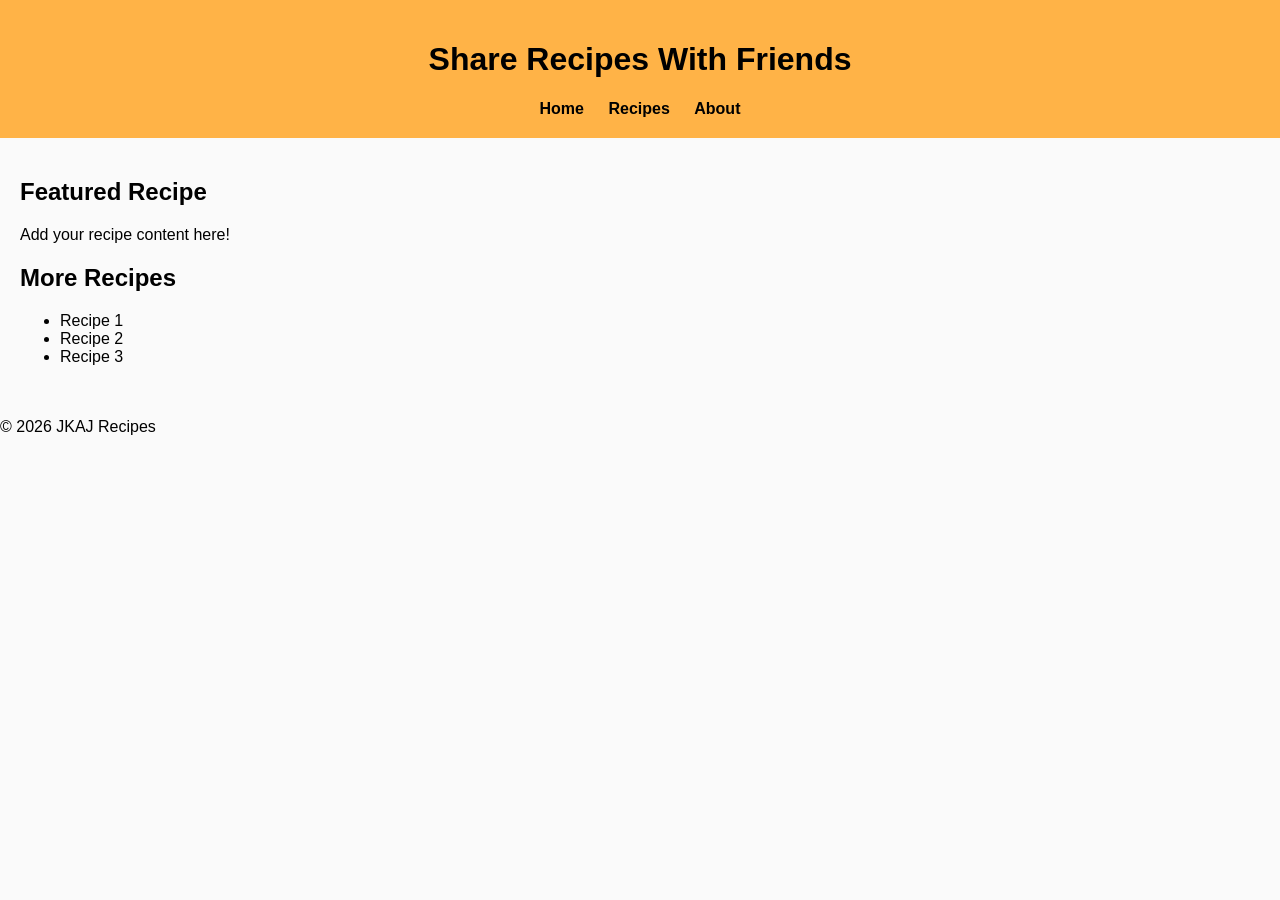
<file: index.html>
<head>
  <meta charset="UTF-8">
  <meta name="viewport" content="width=device-width, initial-scale=1.0">
  <title>Share Recipes With Friends</title>

  <!-- Google Search Console verification -->
 <meta name="google-site-verification" content="giViLuzyX8IotMarsHYds9OOwe-LGmpGTlWoFEIbMyU" />

  <link rel="stylesheet" href="style.css">
</head>

<body>

  <header>
    <h1>Share Recipes With Friends</h1>
    <nav>
      <a href="index.html">Home</a>
      <a href="recipes.html">Recipes</a>
      <a href="about.html">About</a>
    </nav>
  </header>

    <main>
        <section>
            <h2>Featured Recipe</h2>
            <p>Add your recipe content here!</p>
        </section>

        <section>
            <h2>More Recipes</h2>
            <ul>
                <li>Recipe 1</li>
                <li>Recipe 2</li>
                <li>Recipe 3</li>
            </ul>
        </section>
    </main>

    <footer>
        <p>© 2026 JKAJ Recipes</p>
    </footer>
</body>
</html>
</file>
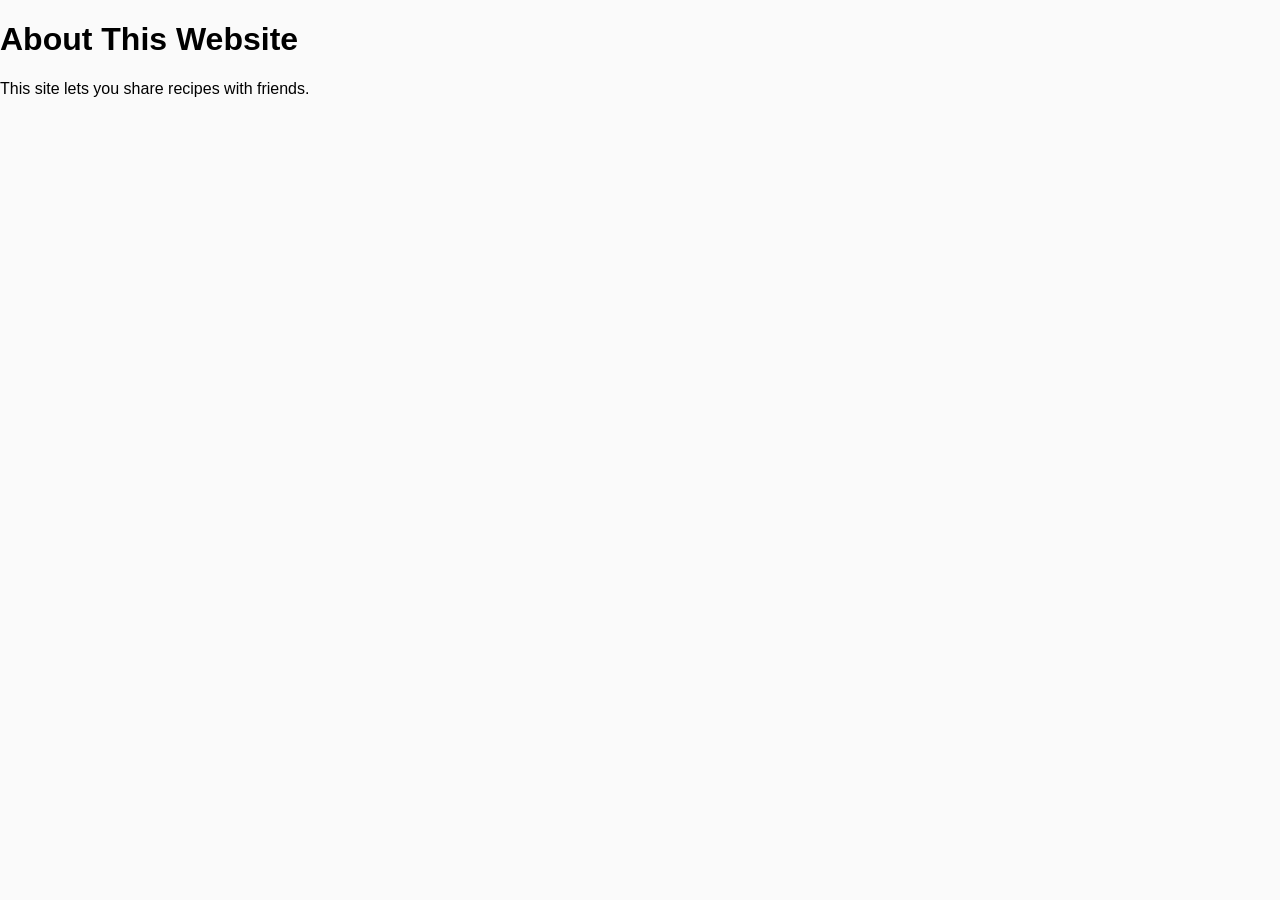
<file: about.html>
<!DOCTYPE html>
<html>
<head>
  <title>About</title>
  <link rel="stylesheet" href="style.css">
</head>
<body>

<h1>About This Website</h1>
<p>This site lets you share recipes with friends.</p>

</body>
</html>
</file>
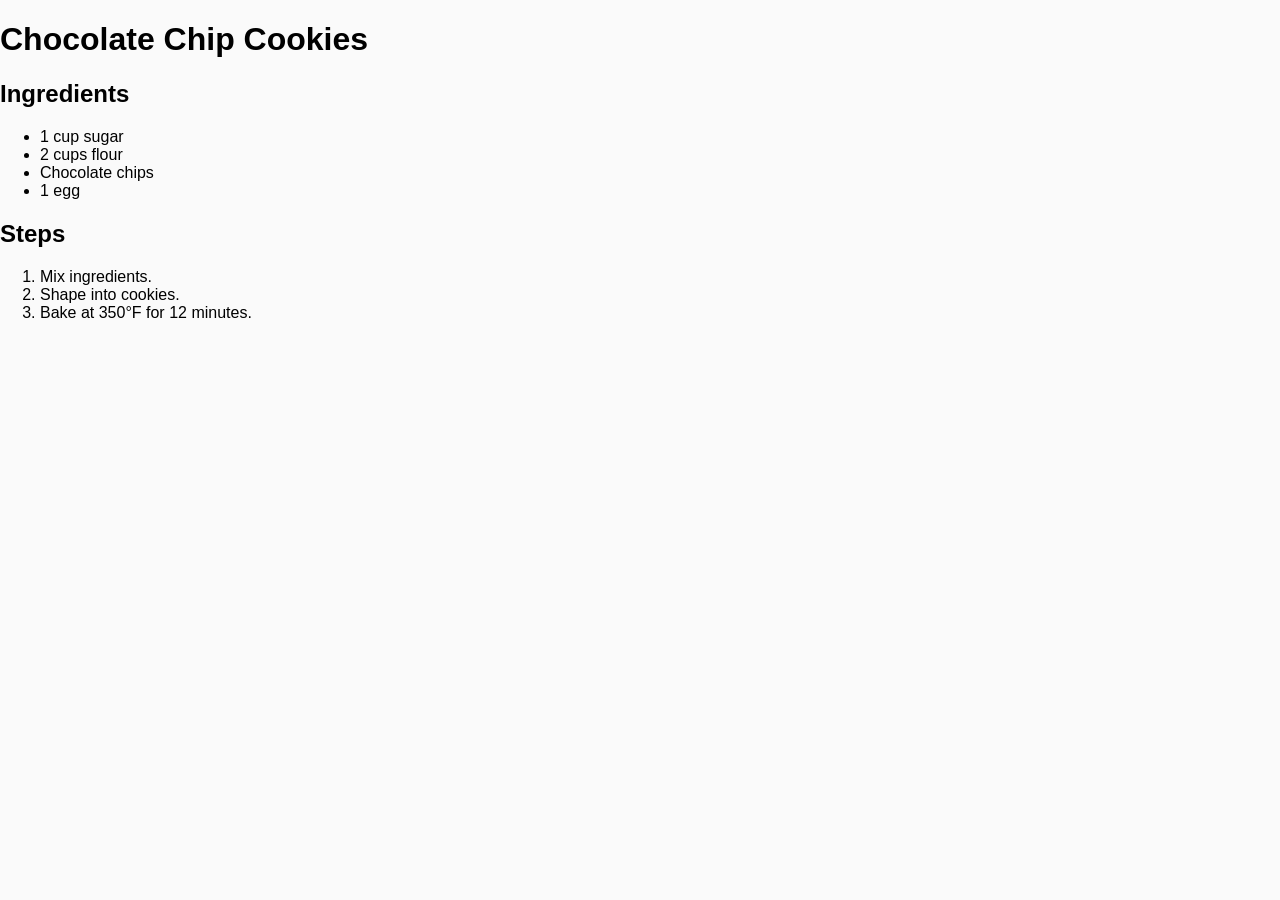
<file: cookies.html>
<!DOCTYPE html>
<html>
<head>
  <title>Chocolate Chip Cookies</title>
  <link rel="stylesheet" href="style.css">
</head>
<body>

<h1>Chocolate Chip Cookies</h1>

<h2>Ingredients</h2>
<ul>
  <li>1 cup sugar</li>
  <li>2 cups flour</li>
  <li>Chocolate chips</li>
  <li>1 egg</li>
</ul>

<h2>Steps</h2>
<ol>
  <li>Mix ingredients.</li>
  <li>Shape into cookies.</li>
  <li>Bake at 350°F for 12 minutes.</li>
</ol>

</body>
</html>
</file>
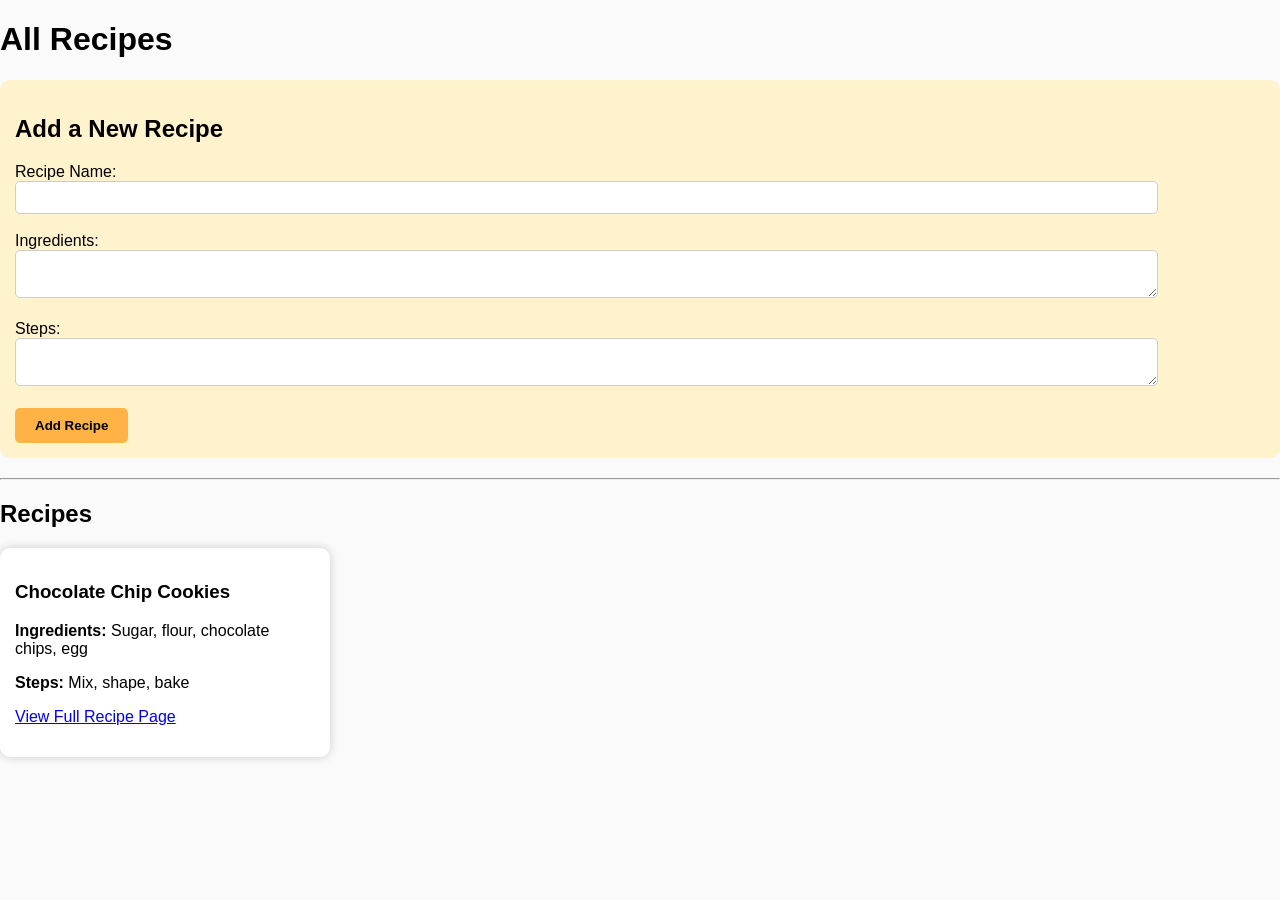
<file: recipes.html>
<!DOCTYPE html>
<html>
<head>
  <title>Recipes</title>
  <link rel="stylesheet" href="style.css">
</head>
<body>

<h1>All Recipes</h1>

<!-- Form to add a new recipe -->
<div class="add-recipe">
  <h2>Add a New Recipe</h2>

  <label>Recipe Name:</label><br>
  <input id="recipeName" type="text"><br><br>

  <label>Ingredients:</label><br>
  <textarea id="recipeIngredients"></textarea><br><br>

  <label>Steps:</label><br>
  <textarea id="recipeSteps"></textarea><br><br>

  <button onclick="addRecipe()">Add Recipe</button>
</div>

<hr>

<!-- Where new recipes will appear -->
<div id="recipeList">
  <h2>Recipes</h2>

  <div class="recipe-card">
    <h3>Chocolate Chip Cookies</h3>
    <p><strong>Ingredients:</strong> Sugar, flour, chocolate chips, egg</p>
    <p><strong>Steps:</strong> Mix, shape, bake</p>
    <p><a href="cookies.html">View Full Recipe Page</a></p>
  </div>
</div>

<script src="script.js"></script>
</body>
</html>
</file>
<file: style.css>
body {
  font-family: Arial, sans-serif;
  margin: 0;
  padding: 0;
  background: #fafafa;
}

header {
  background: #ffb347;
  padding: 20px;
  text-align: center;
}

nav a {
  margin: 0 10px;
  text-decoration: none;
  color: #000;
  font-weight: bold;
}

main {
  padding: 20px;
}

.recipe-card {
  background: white;
  padding: 15px;
  border-radius: 10px;
  box-shadow: 0 0 10px #ccc;
  max-width: 300px;
}
.add-recipe {
  background: #fff3cd;
  padding: 15px;
  border-radius: 10px;
  margin-bottom: 20px;
}

textarea, input {
  width: 90%;
  padding: 8px;
  border-radius: 5px;
  border: 1px solid #ccc;
}

button {
  padding: 10px 20px;
  background: #ffb347;
  border: none;
  border-radius: 5px;
  font-weight: bold;
  cursor: pointer;
}

button:hover {
  background: #ffa726;
}

.recipe-card {
  background: white;
  padding: 15px;
  border-radius: 10px;
  box-shadow: 0 0 10px #ccc;
  margin-bottom: 15px;
}
</file>
